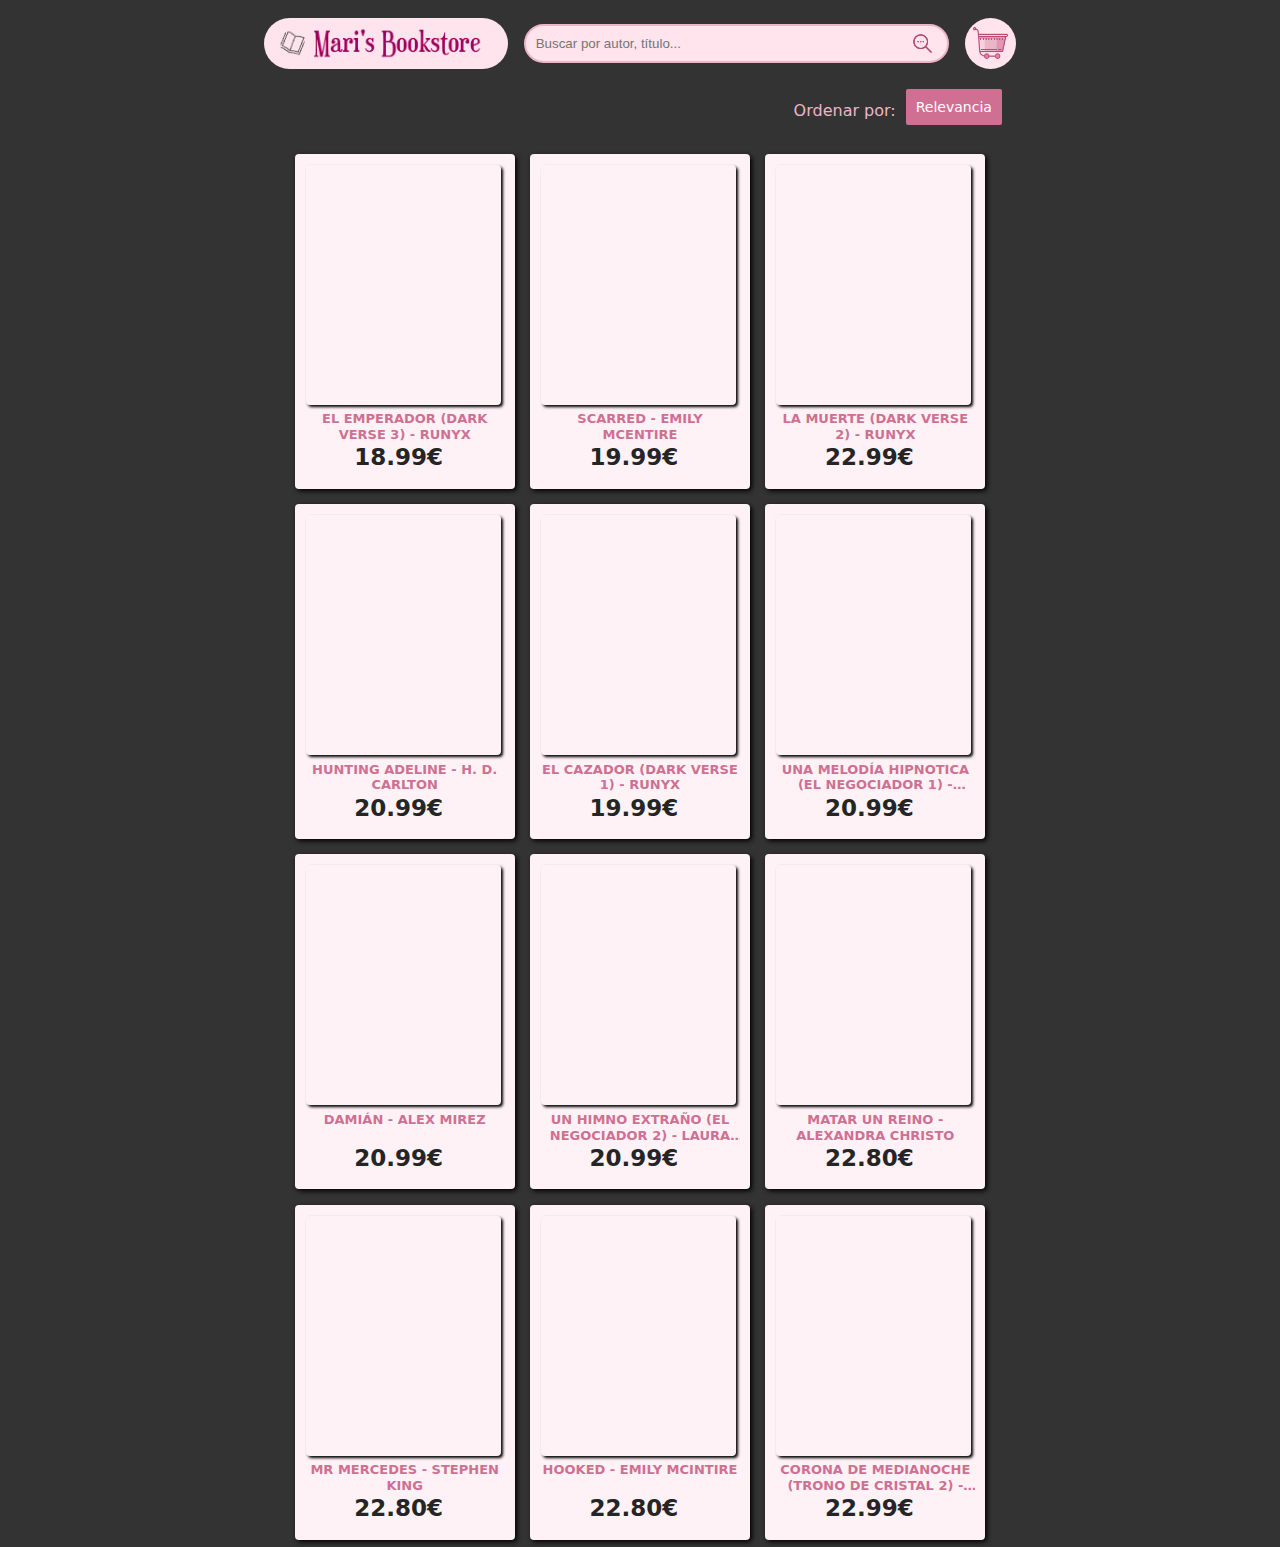
<file: Code/index.html>
<!DOCTYPE html>
<html lang="en">
<head>
    <meta charset="UTF-8">
    <meta name="viewport" content="width=device-width, initial-scale=1.0">
    <title>Bookstore</title>
    <link rel="stylesheet" href="style.css" type="text/css" />

</head>
<body>
    <div class="main-content">    
        <ul class="barra-navegacion">
            <li>
                <a id="inicio" href="index.html"><img src="./images/logo3.png" alt="logo" height="35px"></a>
            </li>
            <li id="barra-buscar">
                <div class="buscar-container">
                    <input type="buscar" id="buscar" name="Buscar por autor, título..." placeholder="Buscar por autor, título..."/>
                    <button type="submit" class="buscarbutton">
                      <img src="./images/buttonbuscar.png" alt="buscarbutton">
                    </button>
                  </div>
            </li>
            <li>
                <a id="carrito" href="carrito.html"><img src="./images/carro.png" alt="carrito" height="35px"></a>
            </li>
        </ul>
        <div class="ordercontainer">
            <p class="ordertext">Ordenar por: </p>
            <div class="dropdownmenu">
                <input type="checkbox" id="dropdownToggle" class="dropdown-checkbox">
                <label for="dropdownToggle" class="orderbutton">Relevancia</label>
                <div class="dropdowncontent">
                    <a href="#">Relevancia</a>
                    <a href="#">Más baratos primero</a>
                    <a href="#">Más caros primero</a>
                    <a href="#">A-Z</a>
                    <a href="#">Z-A</a>
                </div>
            </div>
        </div>
        <div class="catalogo">
            <div class="book">        
                <div class="portada"></div>
                <p class="titulo">EL EMPERADOR (DARK VERSE 3) - RUNYX</p>
                <button class="buttoncarro"><img src="./images/buttoncarro.png" alt="buttoncarro" height="35px"></button>
                <p class="precio">18.99€</p>
            </div>
            <div class="book">        
                <div class="portada"></div>
                <p class="titulo">SCARRED - EMILY MCENTIRE</p>
                <button class="buttoncarro"><img src="./images/buttoncarro.png" alt="buttoncarro" height="35px"></button>
                <p class="precio">19.99€</p>
            </div>
            <div class="book">        
                <div class="portada"></div>
                <p class="titulo">LA MUERTE (DARK VERSE 2) - RUNYX</p>
                <button class="buttoncarro"><img src="./images/buttoncarro.png" alt="buttoncarro" height="35px"></button>
                <p class="precio">22.99€</p>
            </div>
            <div class="book">        
                <div class="portada"></div>
                <p class="titulo">HUNTING ADELINE - H. D. CARLTON</p>
                <button class="buttoncarro"><img src="./images/buttoncarro.png" alt="buttoncarro" height="35px"></button>
                <p class="precio">20.99€</p>
            </div>
            <div class="book">        
                <div class="portada"></div>
                <p class="titulo">EL CAZADOR (DARK VERSE 1) - RUNYX</p>
                <button class="buttoncarro"><img src="./images/buttoncarro.png" alt="buttoncarro" height="35px"></button>
                <p class="precio">19.99€</p>
            </div>
            <div class="book">        
                <div class="portada"></div>
                <p class="titulo">UNA MELODÍA HIPNOTICA (EL NEGOCIADOR 1) - LAURA THALASSA</p>
                <button class="buttoncarro"><img src="./images/buttoncarro.png" alt="buttoncarro" height="35px"></button>
                <p class="precio">20.99€</p>
            </div>
            <div class="book">        
                <div class="portada"></div>
                <p class="titulo">DAMIÁN - ALEX MIREZ</p>
                <button class="buttoncarro"><img src="./images/buttoncarro.png" alt="buttoncarro" height="35px"></button>
                <p class="precio">20.99€</p>
            </div>
            <div class="book">        
                <div class="portada"></div>
                <p class="titulo">UN HIMNO EXTRAÑO (EL NEGOCIADOR 2) - LAURA THALASSA</p>
                <button class="buttoncarro"><img src="./images/buttoncarro.png" alt="buttoncarro" height="35px"></button>
                <p class="precio">20.99€</p>
            </div>
            <div class="book">        
                <div class="portada"></div>
                <p class="titulo">MATAR UN REINO - ALEXANDRA CHRISTO</p>
                <button class="buttoncarro"><img src="./images/buttoncarro.png" alt="buttoncarro" height="35px"></button>
                <p class="precio">22.80€</p>
            </div>
            <div class="book">        
                <div class="portada"></div>
                <p class="titulo">MR MERCEDES - STEPHEN KING</p>
                <button class="buttoncarro"><img src="./images/buttoncarro.png" alt="buttoncarro" height="35px"></button>
                <p class="precio">22.80€</p>
            </div>
            <div class="book">        
                <div class="portada"></div>
                <p class="titulo">HOOKED - EMILY MCINTIRE</p>
                <button class="buttoncarro"><img src="./images/buttoncarro.png" alt="buttoncarro" height="35px"></button>
                <p class="precio">22.80€</p>
            </div>
            <div class="book">        
                <div class="portada"></div>
                <p class="titulo">CORONA DE MEDIANOCHE (TRONO DE CRISTAL 2) - SARAH J MASS</p>
                <button class="buttoncarro"><img src="./images/buttoncarro.png" alt="buttoncarro" height="35px"></button>
                <p class="precio">22.99€</p>
            </div>
        </div>
    </div>

</body>
</html>
</file>
<file: Code/style.css>
:root {
    --bg-color: #333;
    --bgl-color:rgb(77, 77, 77)3;
    --ll-color:rgb(255, 227, 237);
    --l-color: #f6d9e3;
    --lm-color: #EBB5C8;
    --m-color: #E395B1;
    --md-color: #CF7092;
    --d-color: #B54B70;
}

body {
    background-color: var(--bg-color);
    font-family: system-ui, -apple-system, BlinkMacSystemFont, 'Segoe UI', Roboto, Oxygen, Ubuntu, Cantarell, 'Open Sans', 'Helvetica Neue', sans-serif;
    margin: 0;
}

.main-content {
    width: 100%;
    height: 100%;
}

.barra-navegacion {
    display: flex;
    align-items: center;
    list-style: none;
    padding-top: 10px;
    padding-left: 20%;
    padding-right: 20%;
    margin: 0;
    width: 60%;
}

.barra-navegacion li{
    align-items: center;
    padding: 8px;
}

.barra-navegacion li a {
    display: flex;
    background-color: var(--ll-color);
    border-radius: 40px;
    padding: 8px;
}

.barra-navegacion li a:hover {
    background-color: var(--lm-color);
}

#barra-buscar{
    width: 100%;
}

.buscar-container {
    display: flex;
    align-items: center;
    width: 100%;
}

input[type=buscar] {
  width: 100%;
  background-color: var(--ll-color);
  border: 2px solid var(--lm-color);
  border-radius: 40px;
  padding: 10px;
  cursor: pointer;
  outline: none;
  box-sizing: border-box;
}

input[type=buscar]:focus {
    border-color: var(--d-color);
}

.buscarbutton{
    background-color: var(--ll-color);
    border: none;
    border-radius:40px;
    cursor: pointer;
    display: flex;
    align-items: center;
    margin-left: -45px;
}

.buscarbutton:active{
    background-color: var(--lm-color);
}

.buscarbutton img{
    width: 25px;
    height: 25px;
}

.barra-navegacion #carrito{
    border-radius: 40px;
}

.carrito img {
    width: auto;
    height: auto;
}

.ordercontainer{
    display: flex;
    list-style: none;
    padding-top: 10px;
    padding-left: 20%;
    padding-right: 20%;
    margin: 0;
    width: 60%;
}

.ordertext{
    color: var(--lm-color);
    margin: 0;
    margin-top:14px;
    margin-left: 70%;

}

.orderbutton{
    border-radius: 2px;
    background-color: var(--md-color);
    color: white;
    padding: 10px;
    font-size: 14px;
    border: none;
    cursor: pointer;
}

.dropdownmenu {
    position: relative;
    display: inline-block;
    margin: 10px;
}

.dropdowncontent {
    display: none;
    position:absolute; 
    background-color: rgb(255, 255, 255);
    min-width: 130px;
    box-shadow: 0px 2px 2px rgb(183, 183, 183);
    border-radius:2px;
    z-index: 1000; 
    font-size: 14px;
    margin-top: 10px;
}

.dropdowncontent a {
    color: var(--d-color);
    padding: 5px 5px;
    text-decoration: none;
    display: block;
}

.dropdown-checkbox {
    display: none;
}

.dropdowncontent a:hover {
    background-color: var(--lm-color);
}

.dropdownmenu:hover .orderbutton {
    background-color: var(--m-color);
}

.dropdown-checkbox:checked + .orderbutton {
    background-color: var(--m-color); 
}

.dropdown-checkbox:checked + .orderbutton + .dropdowncontent {
    display: block;
}

.catalogo {
    display: flex;
    flex-wrap: wrap;
    justify-content: center;
    padding-left: 20%;
    padding-right: 20%;
    margin-top: 20px;
}

.book {
    background-color: #fff2f6;
    height: 335px;
    width: 220px;
    margin: 1%;
    border-radius: 4px;
    box-shadow: 2px 2px 5px;
    transition: transform 0.6s, background-color 0.6s;
    overflow: hidden;
    position: relative;
}


.book:hover {
    transform: scale(1.02);
    .buttoncarro{
        display: block;
    }
}

.portada {
    margin: 5%;
    margin-bottom: 3%;
    background-image: url('https://placedog.net/240/195');
    background-position: center;
    background-size: cover;
    width: 195px;
    height: 240px;
    box-shadow: 2px 2px 3px;
    border-radius: 4px;
}

.titulo {
    margin: 2px;
    margin-left: 10px;
    margin-right: 10px;
    text-align: center;
    color: var(--md-color);
    font-size: small;
    font-weight: bold;
    display: -webkit-box;
    -webkit-line-clamp: 2;
    -webkit-box-orient: vertical;
    overflow: hidden;
    text-overflow: ellipsis;
    line-height: 1.2;
    max-height: calc(1.2em * 2); 
    height:calc(1.2em * 2) ;
}

.buttoncarro{
    padding-top: 5px;
    display:none;
    background-color: var(--l-color);
    width: 195px;
    margin-left: 10px;
    height: 40px;
    border-radius: 4px;
    border: var(--lm-color) 1px solid ;
    outline: none;
    cursor: pointer;
    box-shadow: 0 4px 6px --bg-color;
    transition: background-color 0.3s, box-shadow 0.3s; 
}

.buttoncarro:hover {
    background-color: var(--lm-color); 
    box-shadow: 0 6px 8px rgba(0, 0, 0, 0.15);
}

.buttoncarro:active {
    background-color: var(--m-color); 
    box-shadow: 0 2px 4px rgba(0, 0, 0, 0.2); 
}

.precio {
    padding: 0;
    text-align: center;
    margin: 0;
    margin-right: 12px;
    font-size: 23px;
    color: rgb(37, 37, 37);
    font-weight: bold;
}

@media only screen and (max-width: 600px){
    body{
        background-color: var(--m-color);
    }
    
}

@media only screen and (min-width: 600px) and (max-width: 1200px){
    body{
        background-color: var(--d-color);
    }
    
}
</file>
